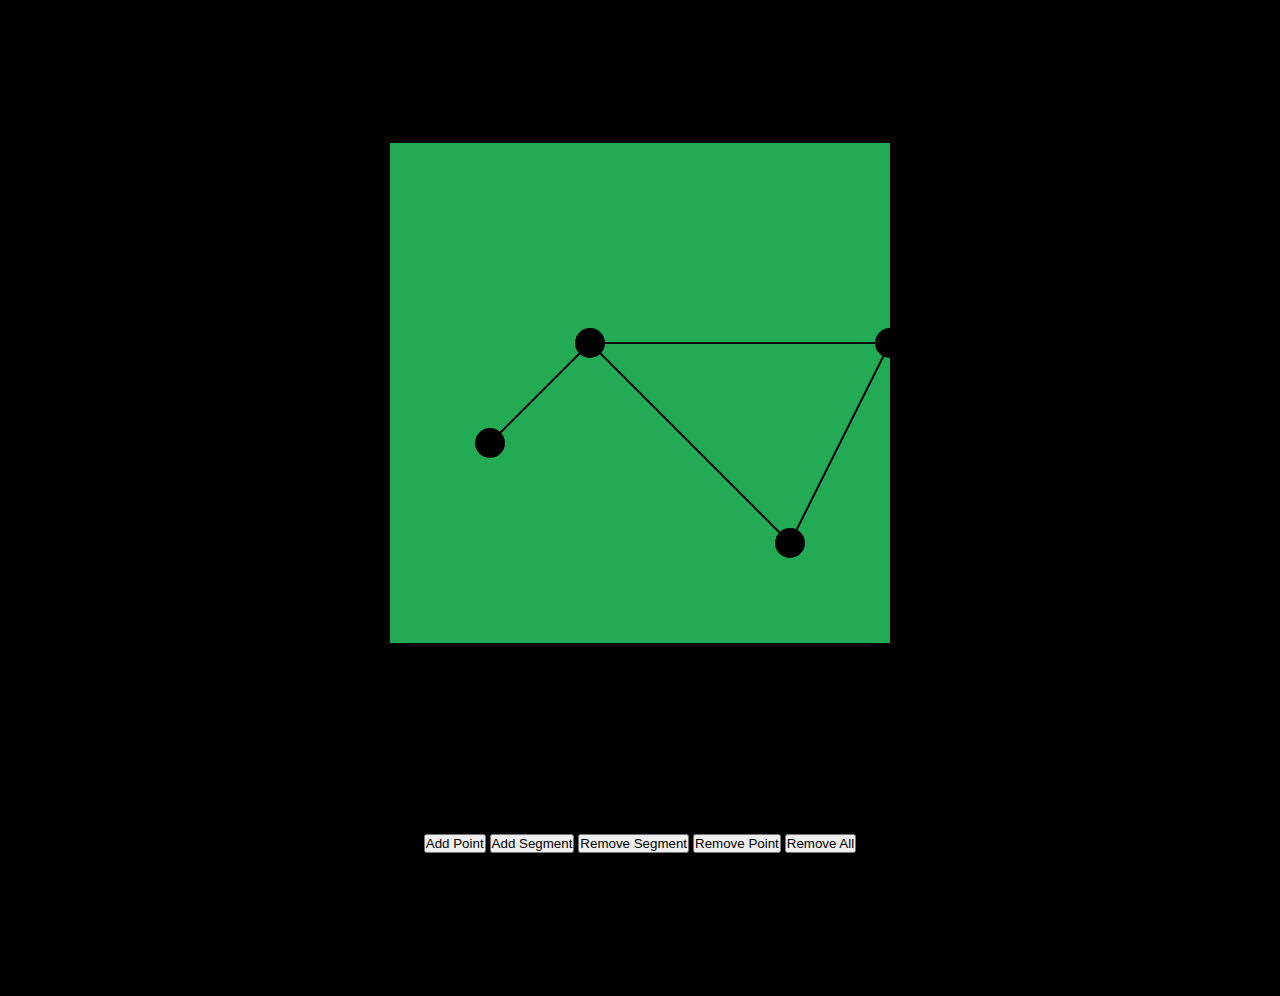
<file: 1 Spatial Graph/index.html>
<!DOCTYPE html>
<html lang="en">
  <head>
    <meta charset="UTF-8" />
    <meta name="viewport" content="width=device-width, initial-scale=1.0" />
    <title>Spatial Graphs</title>
    <link rel="stylesheet" href="styles.css" />
  </head>

  <body>
    <canvas id="myCanvas"></canvas>
    <div id="controls">
      <button onclick="addRandomPoint()">Add Point</button>
      <button onclick="addRandomSegment()">Add Segment</button>
      <button onclick="removeRandomSegment()">Remove Segment</button>
      <button onclick="removeRandomPoint()">Remove Point</button>
      <button onclick="removeAll()">Remove All</button>
    </div>

    <script src="./js/math/graph.js"></script>
    <script src="./js/primitives/point.js"></script>
    <script src="./js/primitives/segment.js"></script>

    <script>
      const addRandomPoint = () => {
        let success = graph.tryAddPoint(
          new Point(
            Math.random() * myCanvas.width,
            Math.random() * myCanvas.height
          )
        );
        ctx.clearRect(0, 0, myCanvas.width, myCanvas.height);
        graph.draw(ctx);
        if(!success) alert("Point already exist, Please try again")
        console.log(success);
      };

      const addRandomSegment = () => {
        const index1 = Math.floor(Math.random() * graph.points.length);
        const index2 = Math.floor(Math.random() * graph.points.length);
        //<!-- let success = false; -->
        if (index1 != index2) {
          let success = true;
          success = graph.tryAddSegment(
            new Segment(graph.points[index1], graph.points[index2])
          );
        }else{
          addRandomPoint()
        }
        ctx.clearRect(0, 0, myCanvas.width, myCanvas.height);
        graph.draw(ctx);
      };
      
      const removeRandomSegment = () => {
        if(graph.segments.length == 0){
          console.log("No segment")
          return
        }
        const index = Math.floor(Math.random() * graph.segments.length)
        graph.removeSegment(graph.segments[index])
        ctx.clearRect(0,0,myCanvas.width,myCanvas.height)
        graph.draw(ctx)
      }

      const removeRandomPoint = () => {
        if(graph.points.length == 0){
          console.log("No point")
          return
        }
        const index = Math.floor(Math.random() * graph.points.length)
        graph.removePoint(graph.points[index])
        ctx.clearRect(0,0,myCanvas.width,myCanvas.height)
        graph.draw(ctx)
      }
      
      const removeAll = () => {
        graph.dispose()
        ctx.clearRect(0,0,myCanvas.width,myCanvas.height)
        graph.draw(ctx)
      }
      
      myCanvas.width = 500;
      myCanvas.height = 500;

      const ctx = myCanvas.getContext("2d");

      const p1 = new Point(200, 200);
      const p2 = new Point(500, 200);
      const p3 = new Point(400, 400);
      const p4 = new Point(100, 300);

      const s1 = new Segment(p1, p2);
      const s2 = new Segment(p1, p3);
      const s3 = new Segment(p1, p4);
      const s4 = new Segment(p2, p3);

      const graph = new Graph([p1, p2, p3, p4], [s1, s2, s3, s4]);
      graph.draw(ctx);
    </script>
  </body>
</html>
</file>
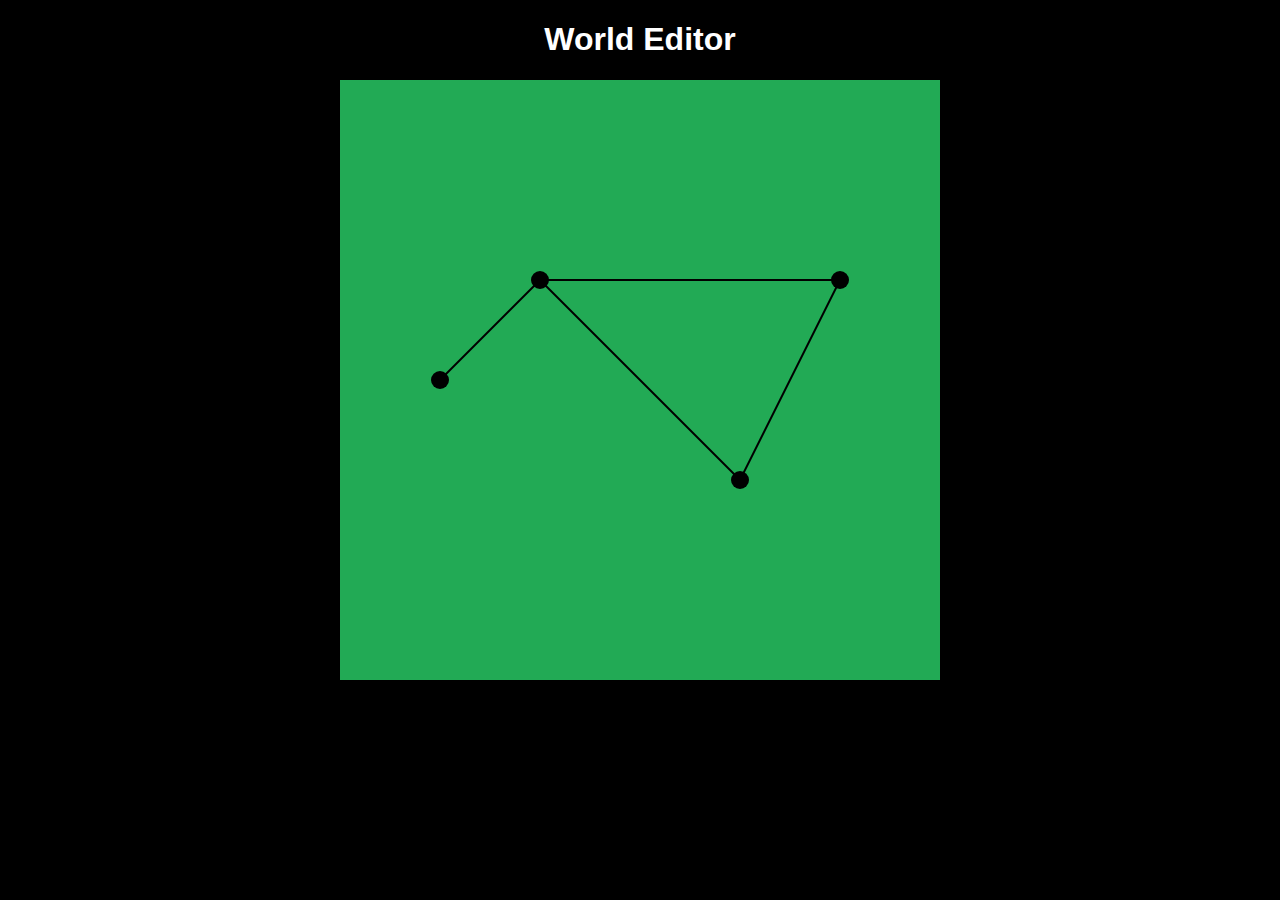
<file: 2 Graph Editor/index.html>
<!DOCTYPE html>
<html>
   <head>
      <title>World Editor</title>
      <link rel="stylesheet" href="styles.css"/>
   </head>
   <body>
      <h1>World Editor</h1>
      <canvas id="myCanvas"></canvas>
      <div id="controls">
      </div>

      <script src="js/graphEditor.js"></script>
      <script src="js/math/utils.js"></script>
      <script src="js/math/graph.js"></script>
      <script src="js/primitives/point.js"></script>
      <script src="js/primitives/segment.js"></script>
      <script>
         myCanvas.width = 600;
         myCanvas.height = 600;

         const ctx = myCanvas.getContext("2d");

         const p1 = new Point(200, 200);
         const p2 = new Point(500, 200);
         const p3 = new Point(400, 400);
         const p4 = new Point(100, 300);

         const s1 = new Segment(p1, p2);
         const s2 = new Segment(p1, p3);
         const s3 = new Segment(p1, p4);
         const s4 = new Segment(p2, p3);

         const graph = new Graph([p1, p2, p3, p4], [s1, s2, s3, s4]);
         const graphEditor = new GraphEditor(myCanvas, graph);

         const animate = () => {
            ctx.clearRect(0, 0, myCanvas.width, myCanvas.height);
            graphEditor.display();
            requestAnimationFrame(animate);
         }
         animate();

      </script>
   </body>
</html>
</file>
<file: 1 Spatial Graph/styles.css>
*{
  padding: 0;
  margin: 0;
  box-sizing: border-box;
}

body {
  background-color: black;
  text-align: center;
  display: flex;
  align-items: center;
  justify-content: space-around;
  margin: 3rem auto;
  height: 100vh;
  flex-direction: column;
}

h1 {
  color: white;
  font-family: Arial;
}

#myCanvas {
  background-color: #2a5;
}
</file>
<file: 2 Graph Editor/styles.css>
body {
   background-color: black;
   text-align: center;
}

h1 {
   color: white;
   font-family: Arial;
}

#myCanvas {
   background-color: #2a5;
}
</file>
